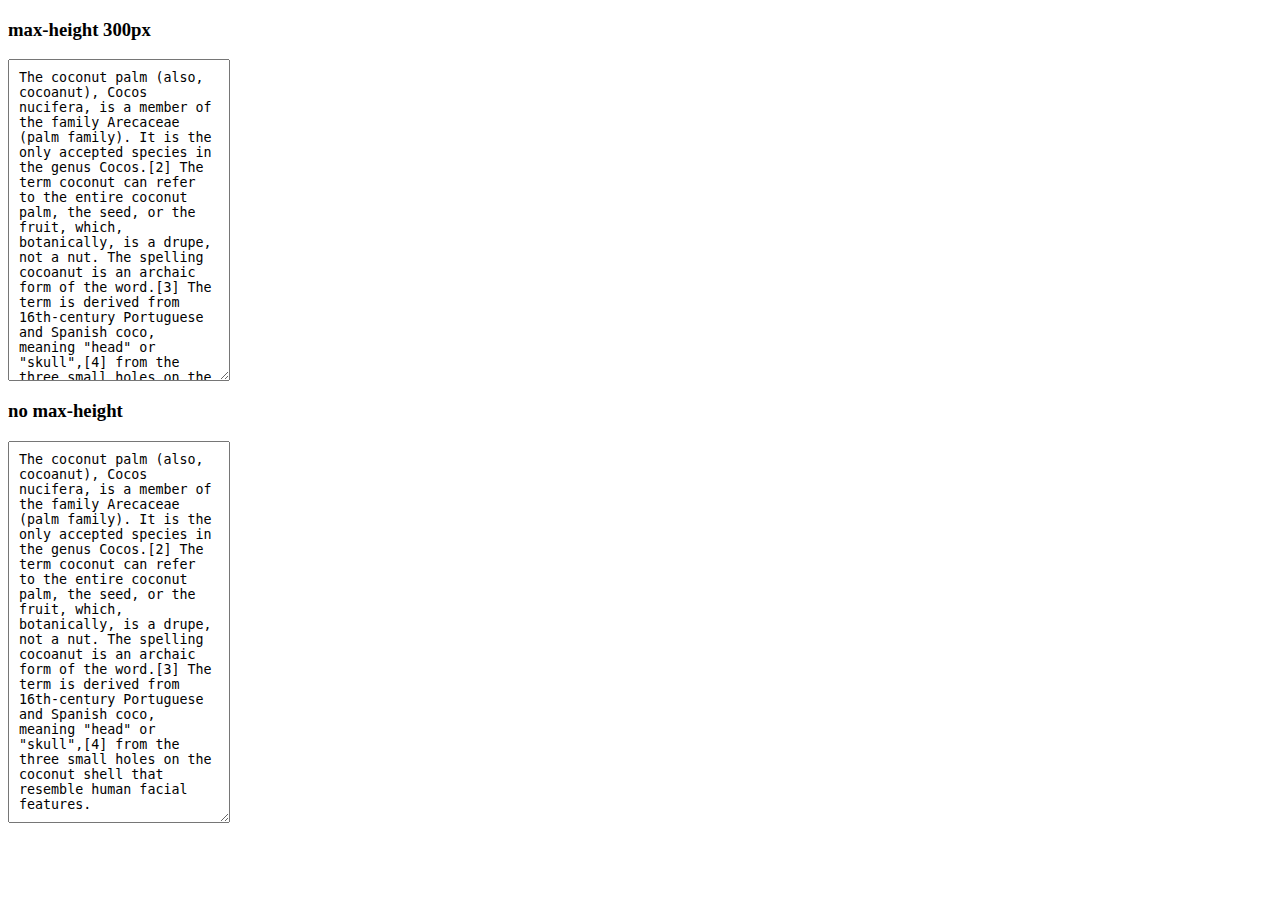
<file: static/vendors/autosize/example/index.html>
<!DOCTYPE html>
<html>
	<head>
		<meta charset='utf-8'/>
		<title>Simple Autosize for textareas</title>
		<style>
			textarea {
				padding: 10px;
				vertical-align: top;
				width: 200px;
			}
			textarea:focus {
				outline-style: solid;
				outline-width: 2px;
			}
		</style>
	</head>
	<body>
		<h3>max-height 300px</h3>
		<textarea style='max-height: 300px'>The coconut palm (also, cocoanut), Cocos nucifera, is a member of the family Arecaceae (palm family). It is the only accepted species in the genus Cocos.[2] The term coconut can refer to the entire coconut palm, the seed, or the fruit, which, botanically, is a drupe, not a nut. The spelling cocoanut is an archaic form of the word.[3] The term is derived from 16th-century Portuguese and Spanish coco, meaning "head" or "skull",[4] from the three small holes on the coconut shell that resemble human facial features.</textarea>

		<h3>no max-height</h3>
		<textarea>The coconut palm (also, cocoanut), Cocos nucifera, is a member of the family Arecaceae (palm family). It is the only accepted species in the genus Cocos.[2] The term coconut can refer to the entire coconut palm, the seed, or the fruit, which, botanically, is a drupe, not a nut. The spelling cocoanut is an archaic form of the word.[3] The term is derived from 16th-century Portuguese and Spanish coco, meaning "head" or "skull",[4] from the three small holes on the coconut shell that resemble human facial features.</textarea>
	</body>
	<script src='../dist/autosize.js'></script>
	<script>
		autosize(document.querySelectorAll('textarea'));
	</script>
</html>
</file>
